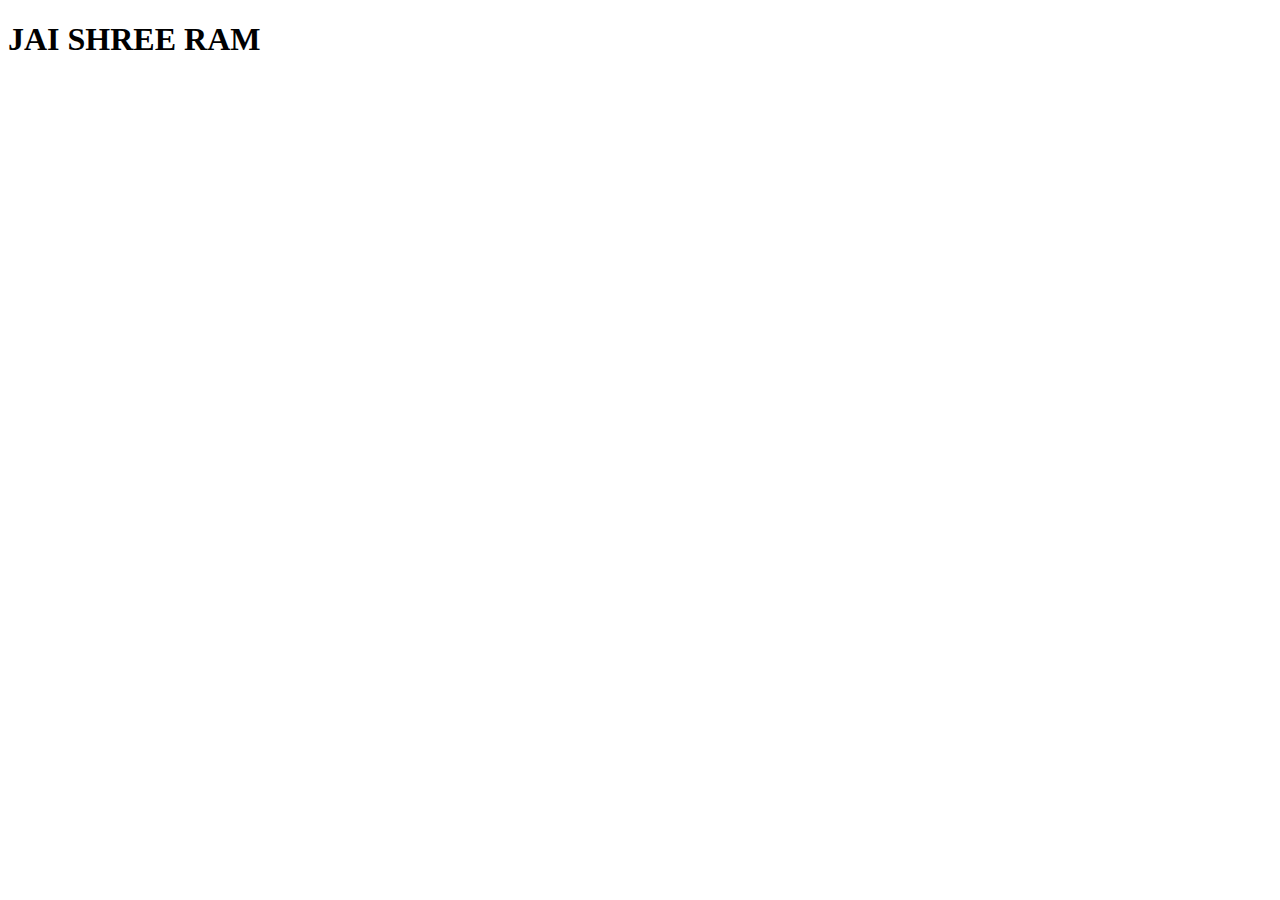
<file: index.html>
<!DOCTYPE html>
<html lang="en">
<head>
    <meta charset="UTF-8">
    <meta name="viewport" content="width=device-width, initial-scale=1.0">
    <title>Document</title>
</head>
<body>
    <h1>JAI SHREE RAM</h1>
</body>
</html>
</file>
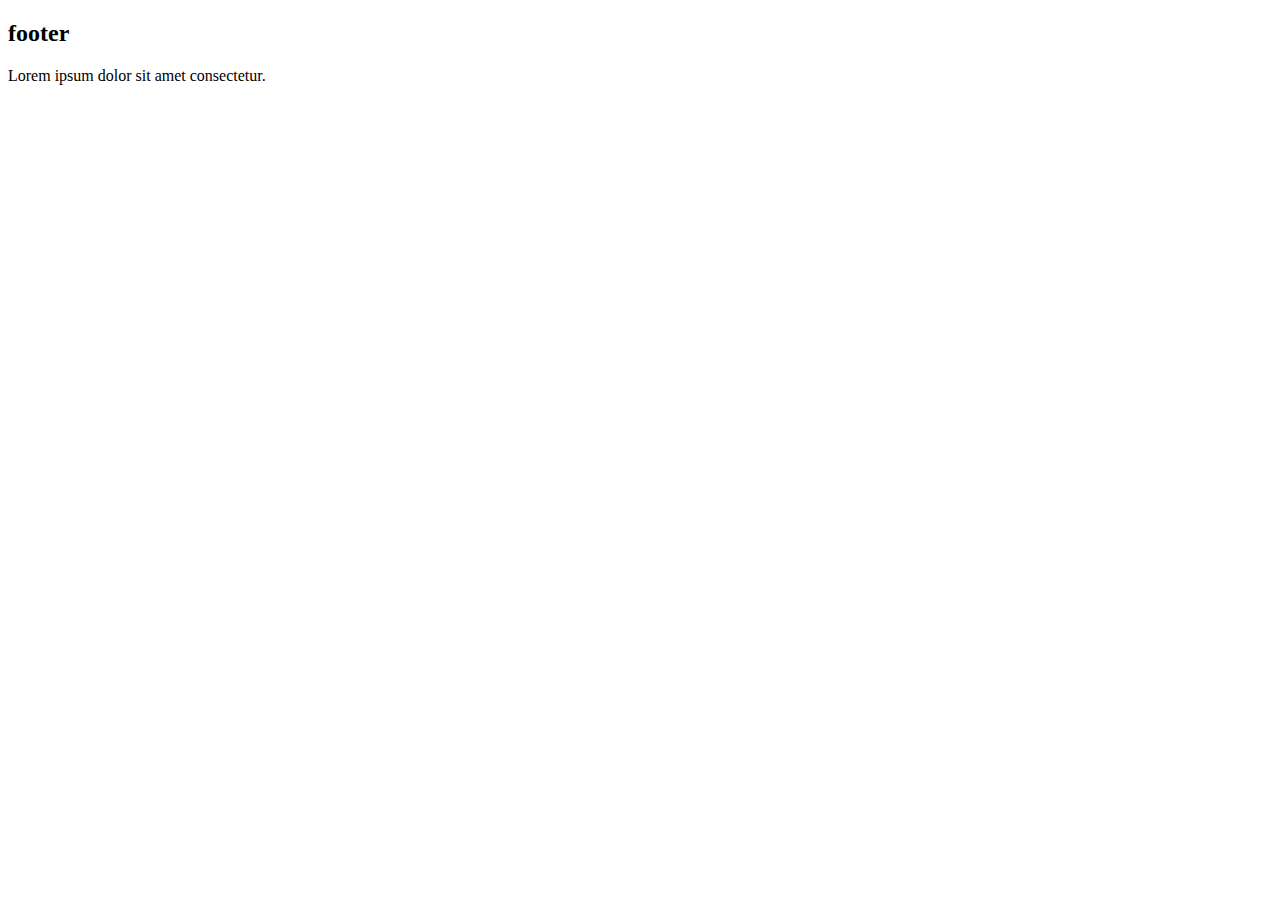
<file: footer.html>
<!DOCTYPE html>
<html lang="en">
<head>
    <meta charset="UTF-8">
    <meta name="viewport" content="width=device-width, initial-scale=1.0">
    <title>Document</title>
</head>
<body>
    <h2>footer</h2>
    <p>Lorem ipsum dolor sit amet consectetur.</p>
</body>
</html>
</file>
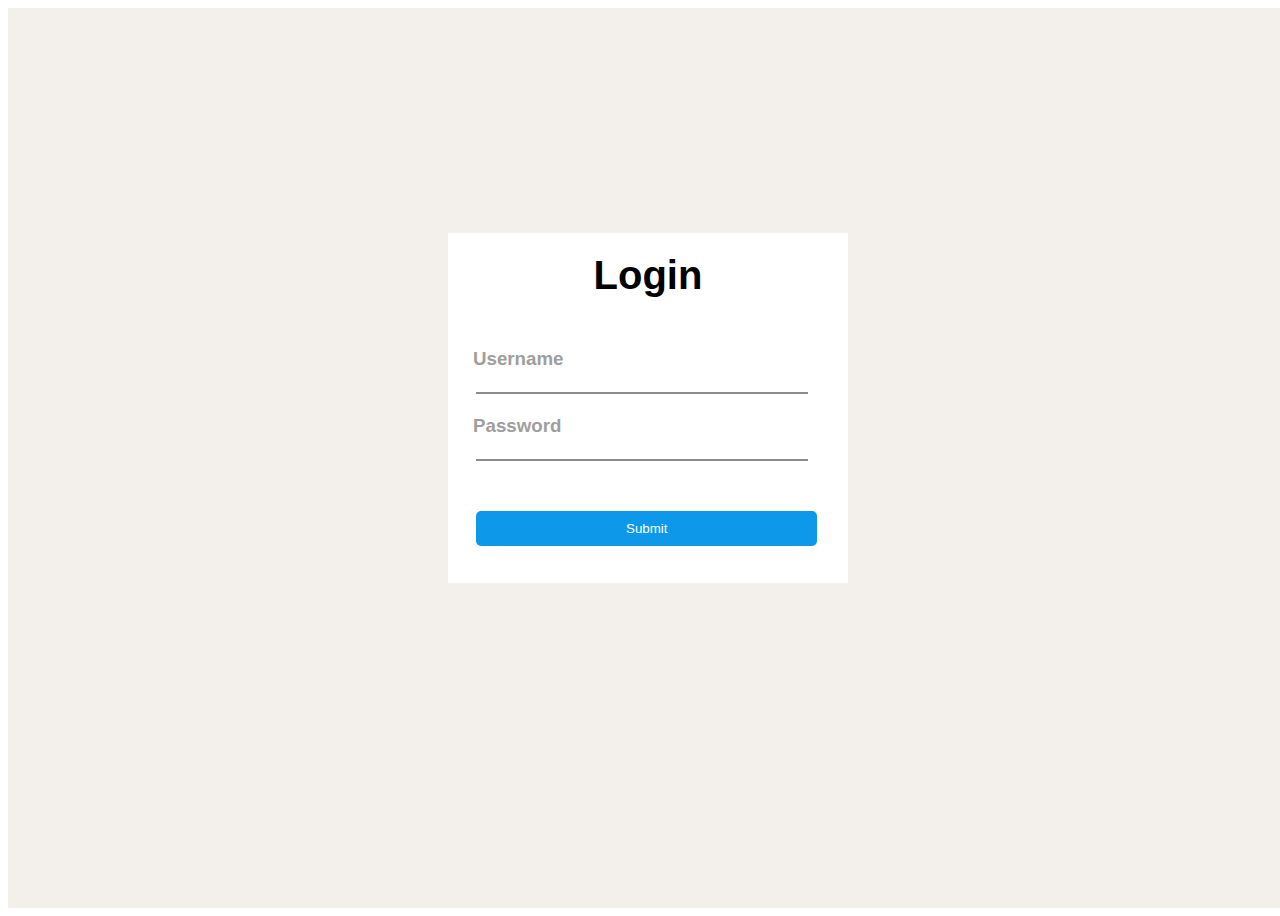
<file: github1.html>
<!DOCTYPE html>
<html lang="en">
<head>
    <meta charset="UTF-8">
    <meta name="viewport" content="width=device-width, initial-scale=1.0">
    <title>Document</title>
    <style>
        .container{
            height: 100vh;
            width: 100vw;
            background-color: #f3f0ec;
            display: flex;
            justify-content: center;
            align-items: center;
        }
        .item{
            margin-top: -100px;
            height: 350px;
            width: 400px;
            background-color: #ffffff;
            box-shadow: #f3f0ec;
        }
        .head1{
            margin-top: 20px;
            text-align: center;
            color: black;
            font-size: 40px;
            font-family: 'Gill Sans', 'Gill Sans MT', Calibri, 'Trebuchet MS', sans-serif;
            padding-bottom: 20px;
        }
        .head2, .head3{
            margin-left: 20px;
            padding: 3px 5px;
            color: #9f9e9e;
            font-family: Arial, Helvetica, sans-serif;
        }
        .small1{
            margin-left: 28px;
            margin-right: 28px;
            width: 330px;
            border: 1px solid #8c8c8c;
        }
        .small2{
            margin-left: 28px;
            margin-right: 28px;
            width: 330px;
            border: 1px solid #8c8c8c;
        }
        button{
            border: none;
            color: white;
            padding: 10px 150px;
            margin-top: 50px;
            background-color: #0d98e9;
            margin-left: 28px;
            border-radius: 5px;
        }
    </style>
</head>
<body>
    <div class="container">
        <div class="item">
            <h1 class="head1">Login</h1>
            <h3 class="head2">Username</h3>
            <div class="small1"></div>
            <h3 class="head3">Password</h3>
            <div class="small2"></div>
            <button>Submit</button>
        </div>
    </div>
</body>
</html>
</file>
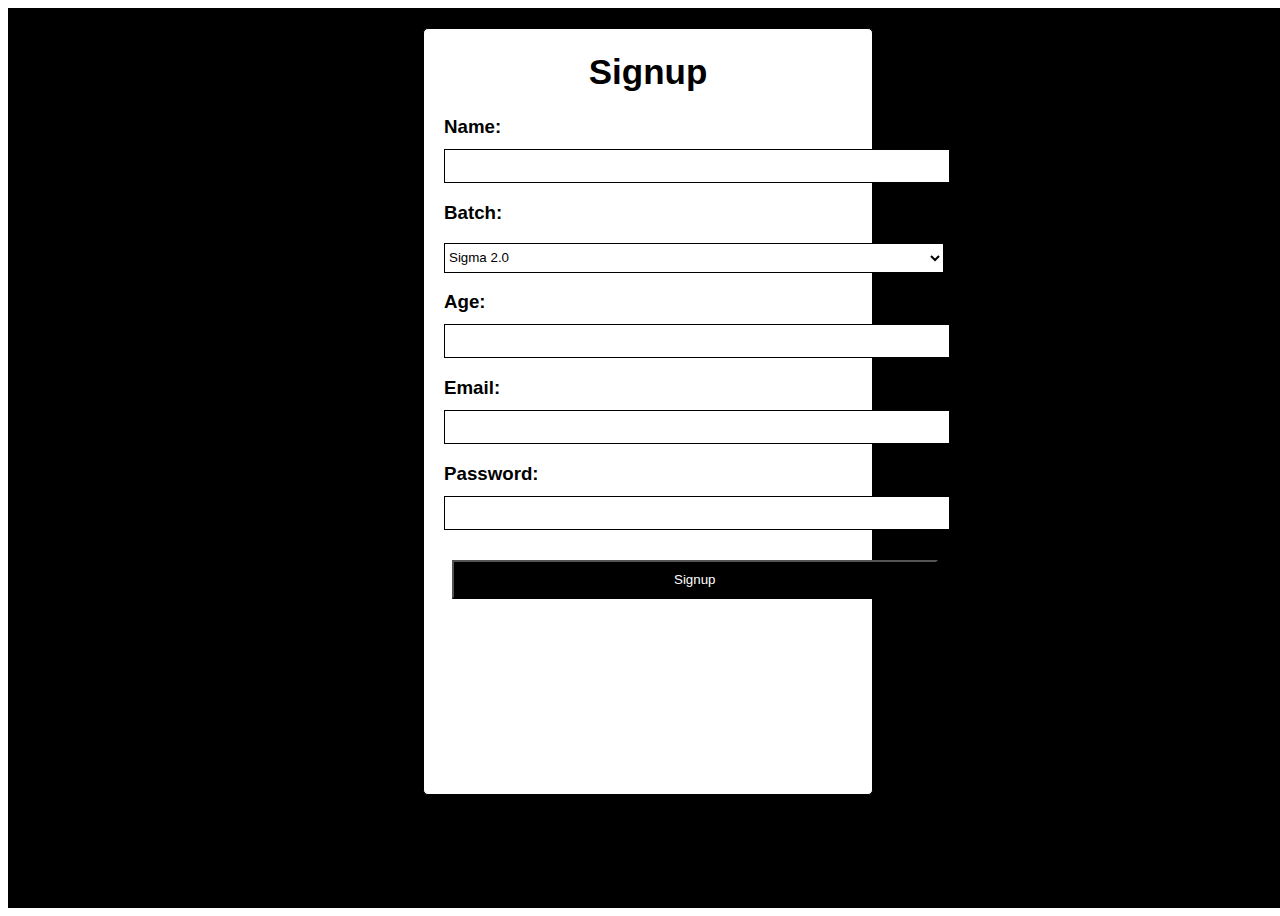
<file: github2.html>
<!DOCTYPE html>
<html lang="en">
<head>
    <meta charset="UTF-8">
    <meta name="viewport" content="width=device-width, initial-scale=1.0">
    <title>Document</title>
    <style>
        .container{
            height: 100vh;
            width: 100vw;
            display: flex;
            justify-content: center;
            background-color: black;
        }
        .item{
            height: 85vh;
            margin-top: 20px;
            border: 1px solid black;
            width: 35vw;
            background-color: #fff;
            border-radius: 5px;
        }
        .head1{
            text-align: center;
            font-size: 35px;
            color: black;
            font-family: Arial, Helvetica, sans-serif;
        }
        .head2, .head3, .head4, .head5, .head6{
            color: black;
            font-family: Arial, Helvetica, sans-serif;
            font-weight: bold;
            margin-left: 20px;
        }
        .input{
            height: 30px;
            background-color: #ffffff;
            border: 1px solid black;
            width: 500px;
            margin-left: 20px;
            margin-top: -10px;
        }
        select{
            height: 30px;
            background-color: #ffffff;
            border: 1px solid black;
            width: 500px;
            margin-left: 20px
        }
        button{
            padding: 10px 220px;
            background-color: black;
            color: white;
            margin-left: 28px;
            margin-top: 30px;
        }
        
    </style>
</head>
<body>
    <div class="container">
        <div class="item">
            <h1 class="head1">Signup</h1>
            <h3 class="head2">Name:</h3>
            <input type="email" name="hi" id="" class="input">
            <h3 class="head3">Batch:</h3>
            <select name="" id="">
                <option value="">Sigma 2.0</option>
                <option value="">Sigma 1.0</option>
                <option value="">Yakeen 2.0</option>
                <option value="">Prayas 2.0</option>
            </select>
            <h3 class="head4">Age:</h3>
            <input type="email" name="hi" id="" class="input">
            <h3 class="head5">Email:</h3>
            <input type="email" name="hi" id="" class="input">
            <h3 class="head6">Password:</h3>
            <input type="email" name="hi" id="" class="input">
            <button>Signup</button>
        </div>
    </div>
</body>
</html>
</file>
